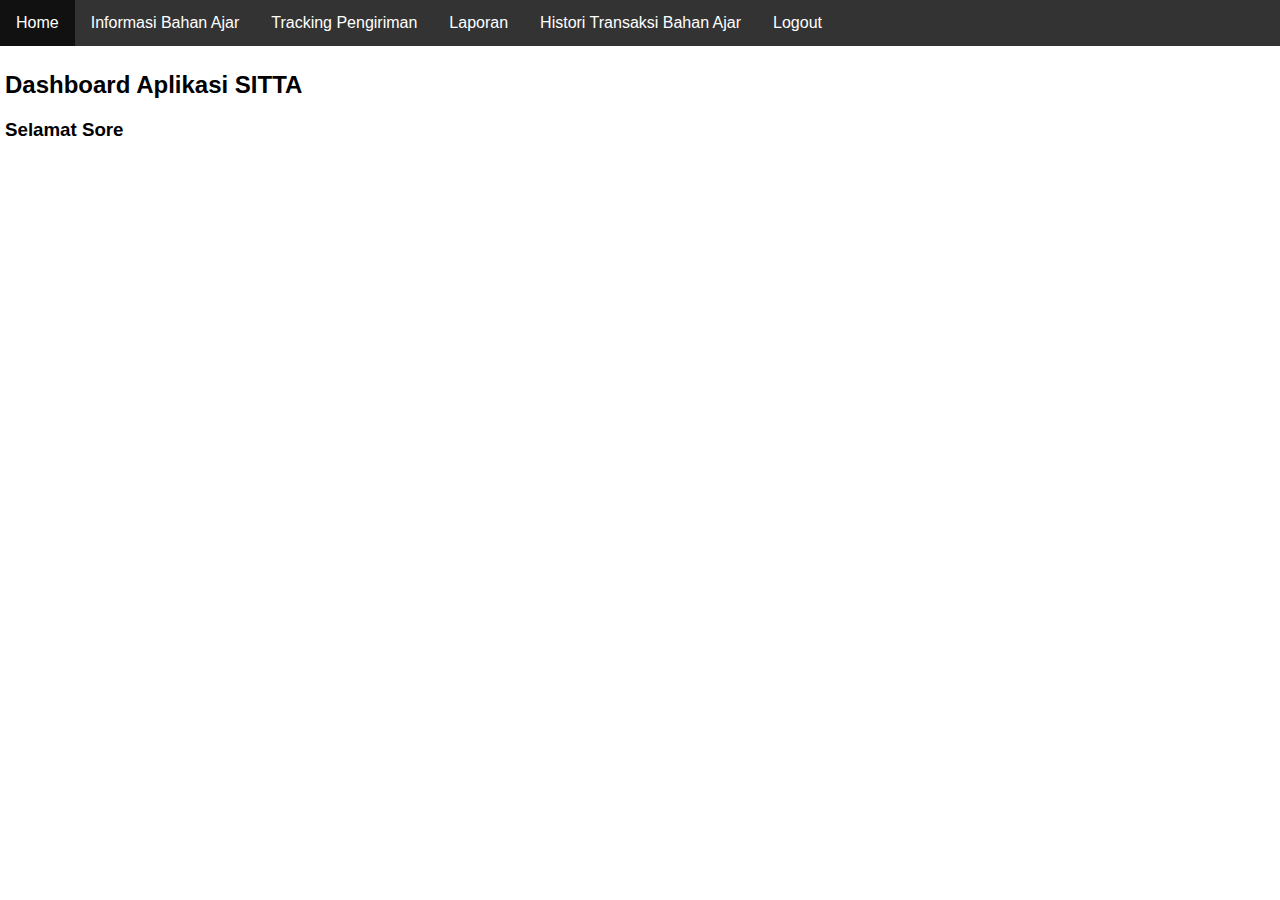
<file: index.html>
<html lang="en">
<head>
    <meta charset="UTF-8">
    <meta name="viewport" content="width=device-width, initial-scale=1.0">
    <link rel="stylesheet" href="./css/style.css">
    <link rel="stylesheet" href="./css/navbar.css">
    <title>Home Page</title>
</head>
<body>
    
    <div class="container">
        <h2>Dashboard Aplikasi SITTA</h2>
        <h3>Selamat <span class="daytime"></span></h3>
    </div>

    <script src="/js/dashboard.js"></script>
    <script src="/js/navbar.js"></script>
</body>
</html>
</file>
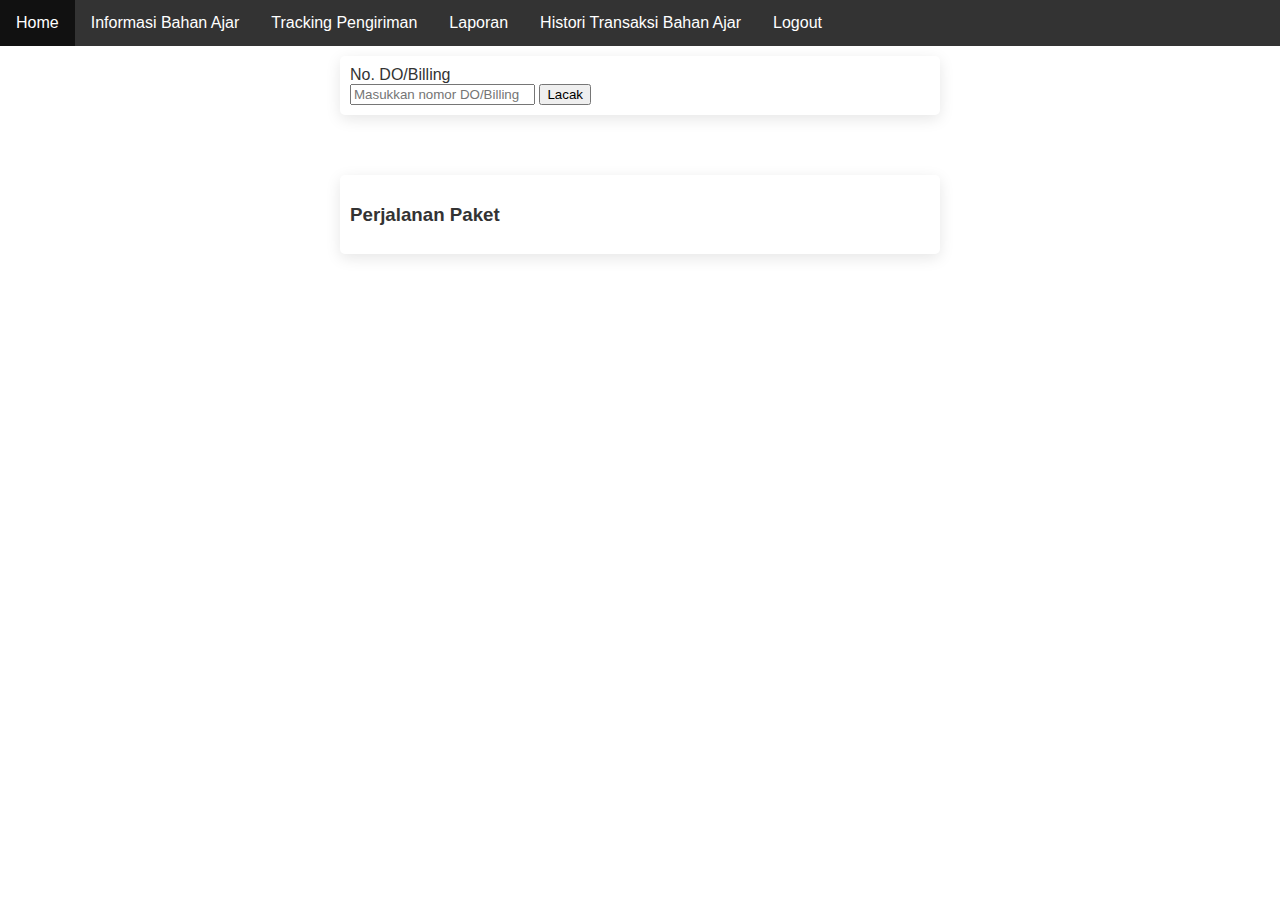
<file: tracking.html>
<html lang="en">
<head>
  <meta charset="UTF-8" />
  <meta name="viewport" content="width=device-width, initial-scale=1.0" />
  <link rel="stylesheet" href="./css/tracking.css" />
  <link rel="stylesheet" href="./css/navbar.css">
  <title>Tracking</title>
</head>
<body>
  <div id="app">
    <div class="container">
      <div class="search-box">
        <label for="nomor_do">No. DO/Billing</label>
        <div class="input-group">
          <input type="text" id="nomor_do" placeholder="Masukkan nomor DO/Billing" />
          <button class="btn">Lacak</button>
        </div>
      </div>

      <div class="info-card">
        <div class="info-row">
          <div class="info-mahasiswa">
            <!-- data mahasiswa -->
          </div>
          <div class="info-date">
            <!-- Tanggal pengiriman -->
          </div>
        </div>
        <p class="status">
          <!-- Status pengiriman -->
        </p>
        <p class="ekspedisi">
          <!-- Jenis ekspedisi -->
        </p>
      </div>

      <div class="tracking">
        <h3>Perjalanan Paket</h3>
        <ul class="timeline">
          <!-- Timeline perjalanan paket -->
          <!-- <li>
              <div class="dot"></div>
              <div class="content">
                  <p>${data.keterangan}</p>
                  <span>${data.waktu}</span>
              </div>
              </li>
            -->
        </ul>
      </div>
    </div>
  </div>
  
  
  <script src="./js/navbar.js"></script>
</body>
</html>
</file>
<file: css/style.css>
.container {
  padding: 5px;
}
</file>
<file: css/navbar.css>
body {
    margin: 0;
    padding: 0;
    font-family: Arial, Helvetica, sans-serif;
}

.navbar ul {
  list-style-type: none;
  margin: 0;
  padding: 0;
  overflow: hidden;
  background-color: #333333;
}

.navbar ul li {
  float: left;
}

.navbar ul li a {
  display: block;
  color: white;
  text-align: center;
  padding: 14px 16px;
  text-decoration: none;
}

.navbar ul li a:hover {
  background-color: #111111;
}

.navbar li a, .navbar .dropbtn {
  display: inline-block;
  color: white;
  text-align: center;
  padding: 14px 16px;
  text-decoration: none;
}

.navbar li a:hover, .navbar .dropdown:hover .dropbtn {
  background-color: red;
}

.navbar li.dropdown {
  display: inline-block;
}

.navbar .dropdown-content {
  display: none;
  position: absolute;
  background-color: #f9f9f9;
  min-width: 160px;
  box-shadow: 0px 8px 16px 0px rgba(0,0,0,0.2);
  z-index: 1;
}

.navbar .dropdown-content a {
  color: black;
  padding: 12px 16px;
  text-decoration: none;
  display: block;
  text-align: left;
}

.navbar .dropdown-content a:hover {background-color: #f1f1f1;}

.navbar .dropdown:hover .dropdown-content {
  display: block;
}
</file>
<file: css/tracking.css>
body {
  font-family: 'Poppins', sans-serif;
  background: #ffffff;
  color: #333;
  margin: 0;
  padding: 20px;
}



.container {
  max-width: 600px;
  margin: 0 auto;
  padding: 10px;
}

.container > div {
  /* horizontal offset, vertical offset, blur value, color */
  box-shadow: 0 4px 15px rgba(0,0,0,0.1);
  padding: 10px;
  border-radius: 5px;
}

/* Info card */
.info-card {
  background: #254ede;
  color: #fff;
  border-radius: 10px;
  padding: 15px 20px;
  margin-top: 25px;

  /* Animation */
  opacity: 0;
  transition: opacity ease-in-out 0.4s;
}


.info-row {
  display: flex;
  justify-content: space-between;
  align-items: start;
}

.info-card h3 {
  margin: 0;
  font-size: 18px;
  font-weight: 600;
}

.info-card h4 {
  margin: 4px 0 0;
  font-weight: 400;
}

.info-card .info-date {
  text-align: right;
}

.status {
  margin: 15px 0 5px;
}

.ekspedisi {
  font-size: 14px;
  color: #d0d4f6;
  margin: 0;
}

/* Tracking section */
.tracking_card {
  margin-top: 30px;

  /* Animation */
  opacity: 0;
  transition: opacity ease-in-out 0.4s;
}

.tracking_card h3 {
  color: #333;
  font-size: 18px;
  margin-bottom: 20px;
}

.timeline {
  list-style: none;
  padding-left: 0;
  margin: 0;
  border-left: 2px solid #ddd;
}

.timeline li {
  position: relative;
  margin-left: 20px;
  padding-bottom: 20px;
}

.timeline li:last-child {
  padding-bottom: 0;
}

.dot {
  position: absolute;
  left: -11px;
  top: 5px;
  width: 12px;
  height: 12px;
  background: #f2c94c;
  border-radius: 50%;
  border: 2px solid white;
  box-shadow: 0 0 0 2px #f2c94c;
}

.content {
  padding-left: 10px;
}

.content p {
  margin: 0;
  font-weight: 500;
}

.content small {
  color: #777;
  display: block;
  margin-top: 4px;
}

.content span {
  display: block;
  color: #999;
  font-size: 13px;
  margin-top: 6px;
}
</file>
